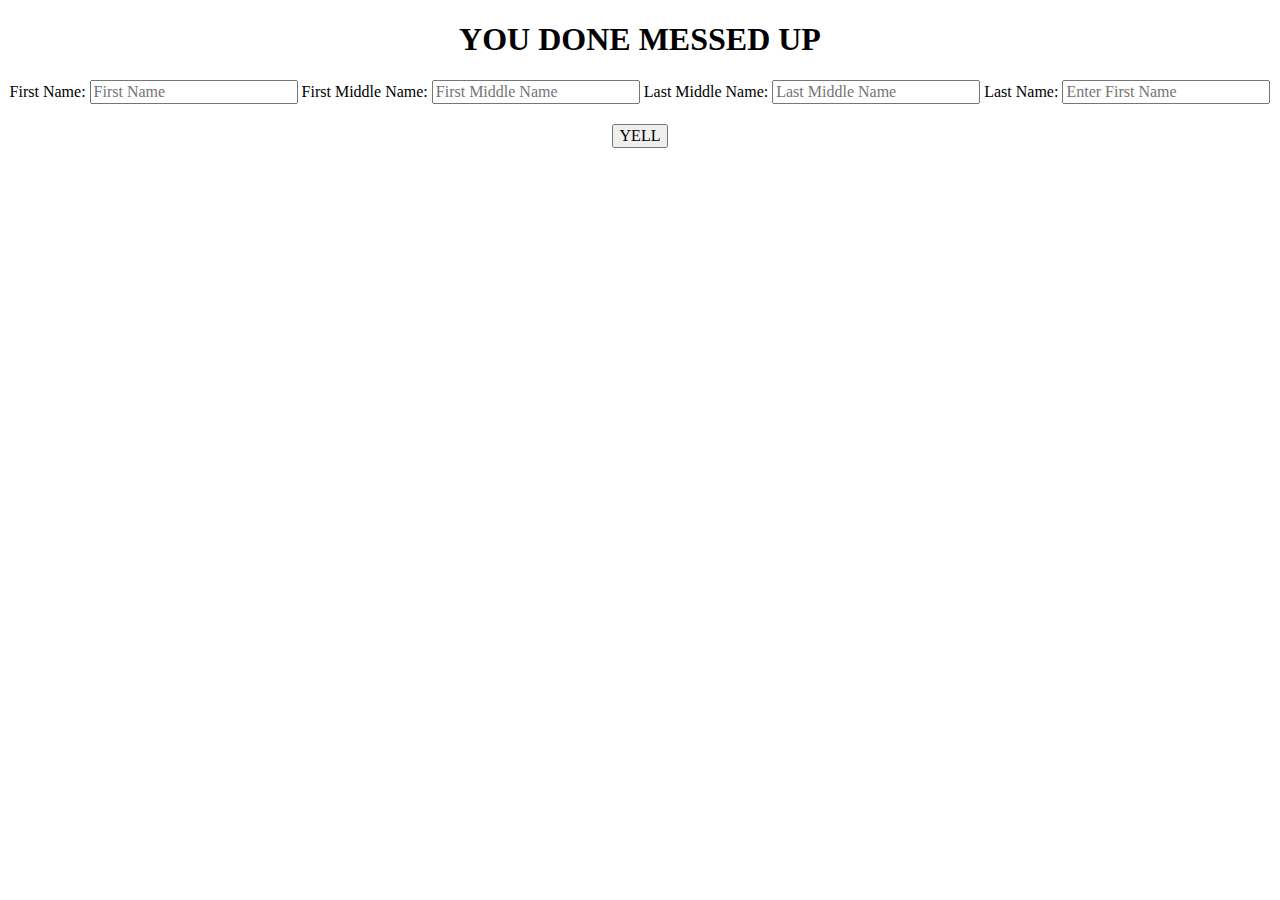
<file: class12-materials/angry-parent-simulator/index.html>
<!DOCTYPE html>
<html lang="en">
	<head>
    	<meta charset="utf-8">
    	<meta name="description" content="This app simulates when your parental unit is really mad at you">
    	<meta name="keywords" content="mom, dad, yell">

		<title>Angry Parent Simulator</title>

		<!-- external CSS link -->
		<link rel="stylesheet" href="css/normalize.css">
		<link rel="stylesheet" href="css/style.css">
	</head>
	<body>

		<h1>YOU DONE MESSED UP</h1>

		<form>
			<label for="firstName"> First Name: </label>
			<input id="firstName" type="text" placeholder="First Name">
			<label for="firstMiddle"> First Middle Name: </label>
			<input id="firstMiddle" type="text" placeholder="First Middle Name">
			<label for="lastMiddle"> Last Middle Name: </label>
			<input id="lastMiddle" type="text" placeholder="Last Middle Name">
			<label for="lastName"> Last Name: </label>
			<input id="lastName" type="text" placeholder="Enter First Name">
		</form>

		<button id="yell" type="button" name="button">YELL</button>

		<h2 id="placeToYell"></h2>


		<script type="text/javascript" src="js/main.js"></script>
	</body>
</html>
</file>
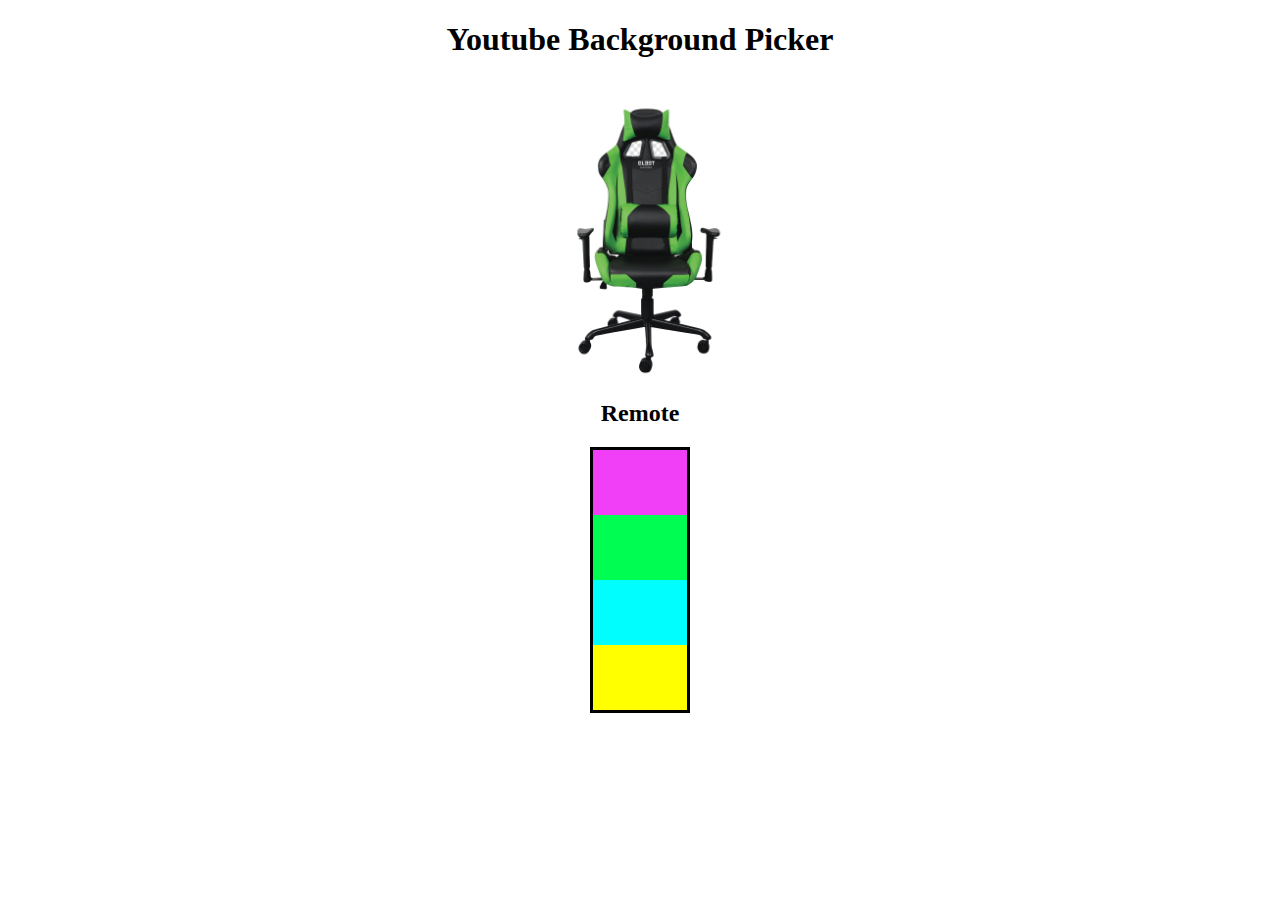
<file: class12-materials/background-picker/index.html>
<!DOCTYPE html>
<html lang="en">
	<head>
    	<meta charset="utf-8">
    	<meta name="description" content="This app helps youtubers pick the best background color for their videos">
    	<meta name="keywords" content="youtube, background, lights">

		<title>Youtube Background Picker</title>

		<!-- external CSS link -->
		<link rel="stylesheet" href="css/normalize.css">
		<link rel="stylesheet" href="css/style.css">
	</head>
	<body>
		<h1>Youtube Background Picker</h1>
		<img src="img/chair.png" alt="generic youtube gaming chair">

		<h2>Remote</h2>
		<ul>
			<li id="purple"></li>
			<li id="green"></li>
			<li id="blue"></li>
			<li id="yellow"></li>
		</ul>

		<script type="text/javascript" src="js/main.js"></script>
	</body>
</html>
</file>
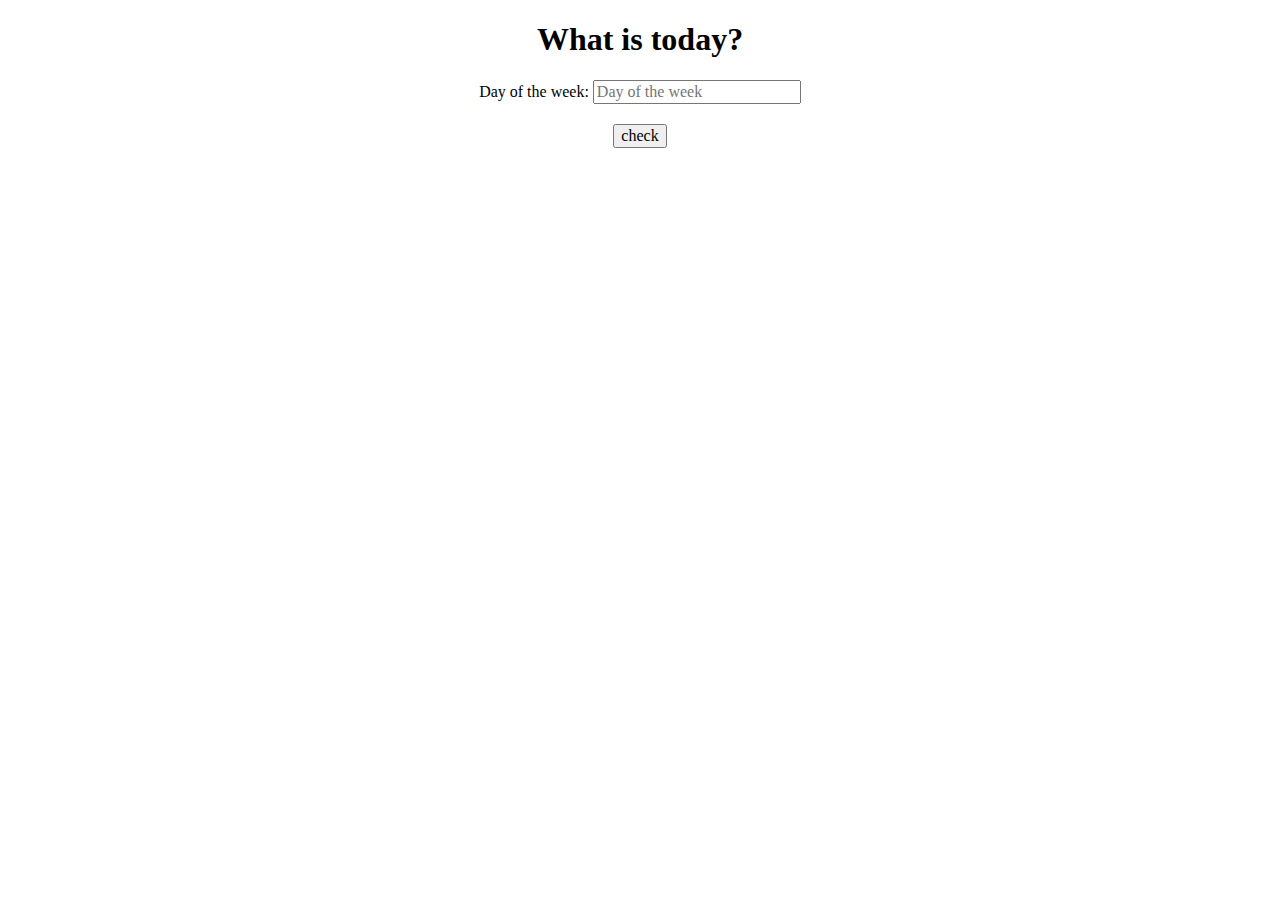
<file: class12-materials/class-weekend-boring/index.html>
<!DOCTYPE html>
<html lang="en">
	<head>
    	<meta charset="utf-8">
    	<meta name="description" content="This app lets you know today is class, the weekend, or a boring day">
    	<meta name="keywords" content="class, weekend, boring">

		<title>What is today?</title>

		<!-- external CSS link -->
		<link rel="stylesheet" href="css/normalize.css">
		<link rel="stylesheet" href="css/style.css">
	</head>
	<body>

		<h1>What is today?</h1>

		<form>
			<label for="day"> Day of the week: </label>
			<input id="day" type="text" placeholder="Day of the week">
		</form>

		<button id="check" type="button" name="button">check</button>

		<h2 id="placeToSee"></h2>


		<script type="text/javascript" src="js/main.js"></script>
	</body>
</html>
</file>
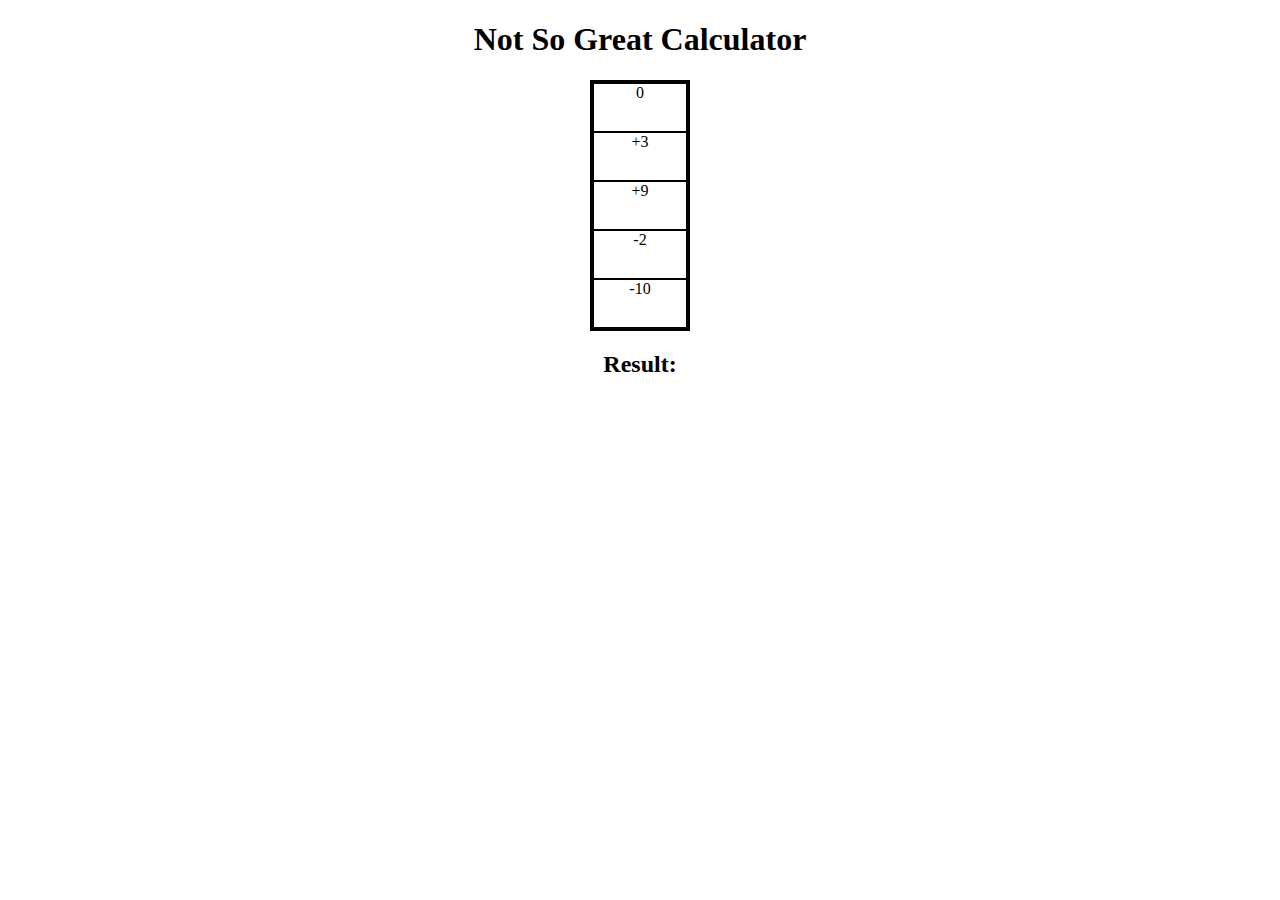
<file: class12-materials/simple-calculator/index.html>
<!DOCTYPE html>
<html lang="en">
	<head>
    	<meta chars et="utf-8">
    	<meta name="description" content="Not so great calculator">
    	<meta name="keywords" content="calculator, bad, numbers">

		<title>Not So Great Calculator</title>

		<!-- external CSS link -->
		<link rel="stylesheet" href="css/normalize.css">
		<link rel="stylesheet" href="css/style.css">
	</head>
	<body>
		<h1>Not So Great Calculator</h1>
		<ul>
			<li id="pumpkin">0</li>
			<li id="dominosPizza">+3</li>
			<li id="zebra">+9</li>
			<li id="cantThinkOfAnything">-2</li>
			<li id="testing">-10</li>
		</ul>
		<h2>Result: <span id="placeToPutResult"></span></h2>


		<script type="text/javascript" src="/class12-materials/simple-calculator/main.js"></script>
	</body>
</html>
</file>
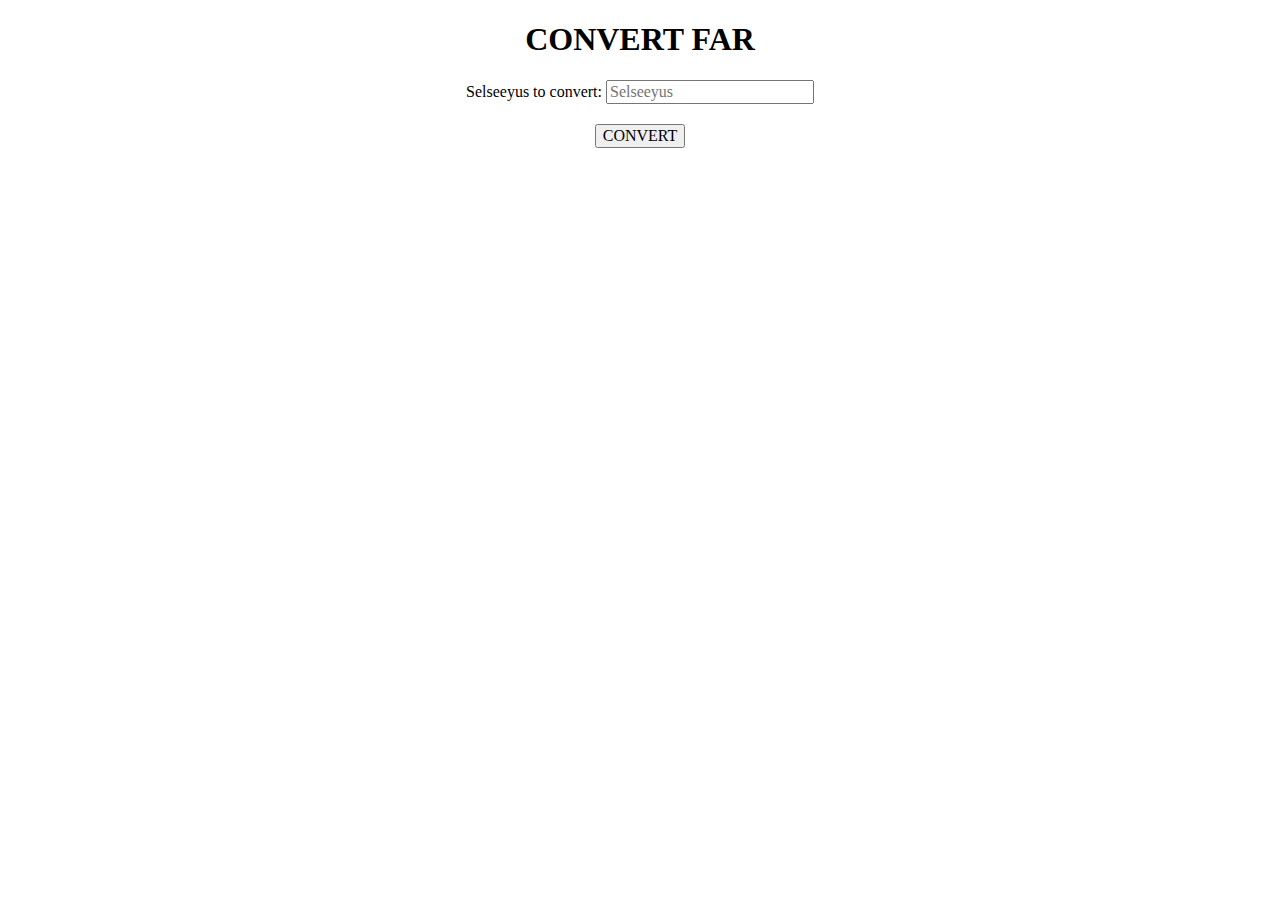
<file: class13-materials/temperature-converter/index.html>
<!DOCTYPE html>
<html lang="en">
	<head>
    	<meta charset="utf-8">
    	<meta name="description" content="This is where your description goes">
    	<meta name="keywords" content="one, two, three">

		<title>CONVETER</title>

		<!-- external CSS link -->
		<link rel="stylesheet" href="css/normalize.css">
		<link rel="stylesheet" href="css/style.css">
	</head>
	<body>
		<h1>CONVERT FAR</h1>

		<form>
			<label for="temp">Selseeyus to convert:</label>
			<input id="sel" type="text" placeholder="Selseeyus">
		
		</form>

		<button id="yell" type="button" name="button">CONVERT</button>

		<h2 id="placeToYell"></h2>


		<script type="text/javascript" src="js/main.js"></script>
	</body>
</html>
</file>
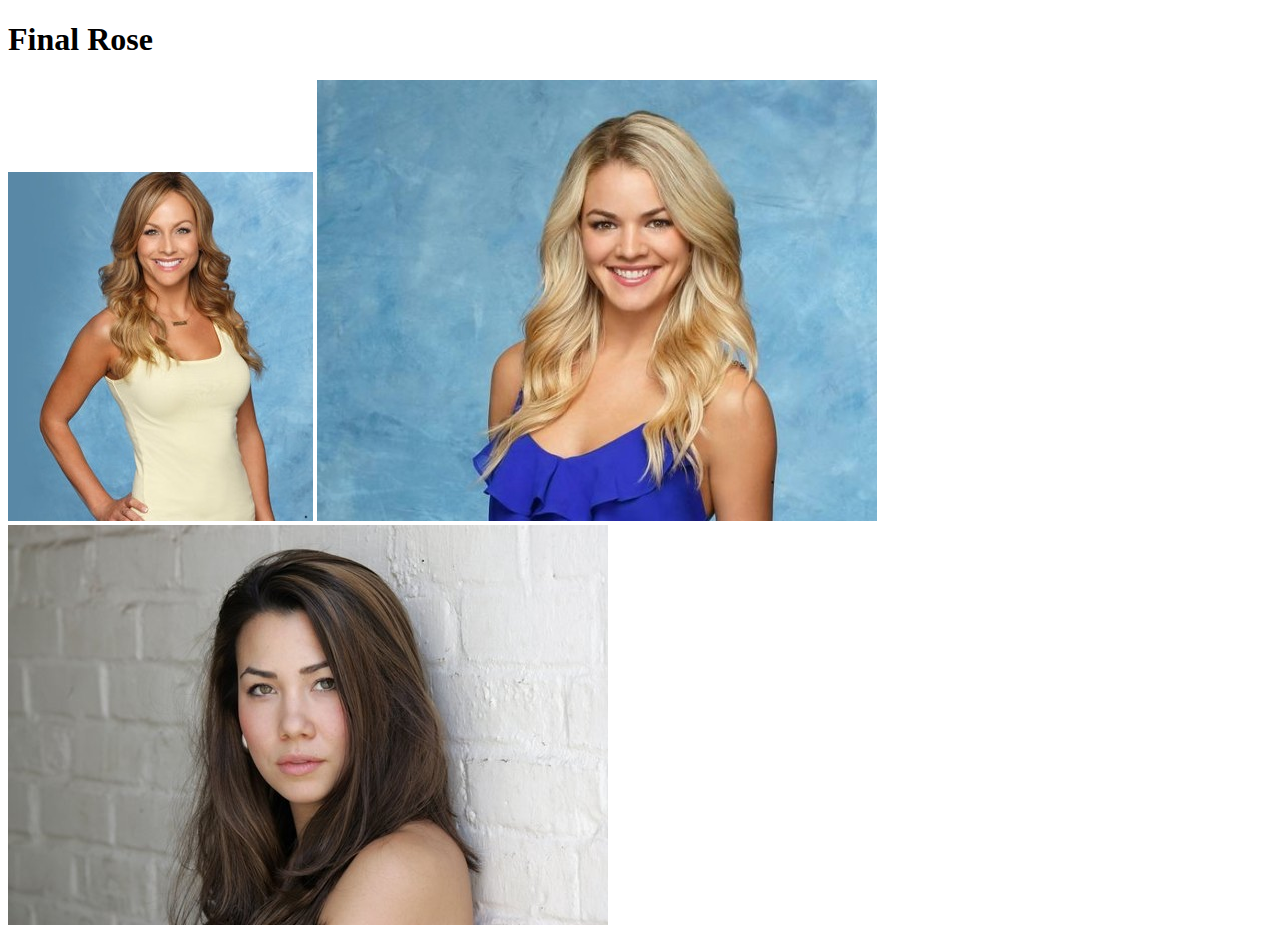
<file: class13-materials/bachelor-code/1/index.html>
<!doctype html>
<html lang="en-us">
<head>
	<meta charset="utf-8">
	<title>Bachelor Code</title>
	<link rel="stylesheet" href="css/main.css">
</head>
<body>
	<header>
		<h1 id="finalRose">Final Rose</h1>
	</header>
	<section>
		<img id="claire" src="imgs/claire.jpg">
		<img id="nikki" src="imgs/nikki.jpg">
		<img id="sharleen" src="imgs/sharleen.jpg">
	</section>

	<script src="js/main.js"></script>
</body>
</html>
</file>
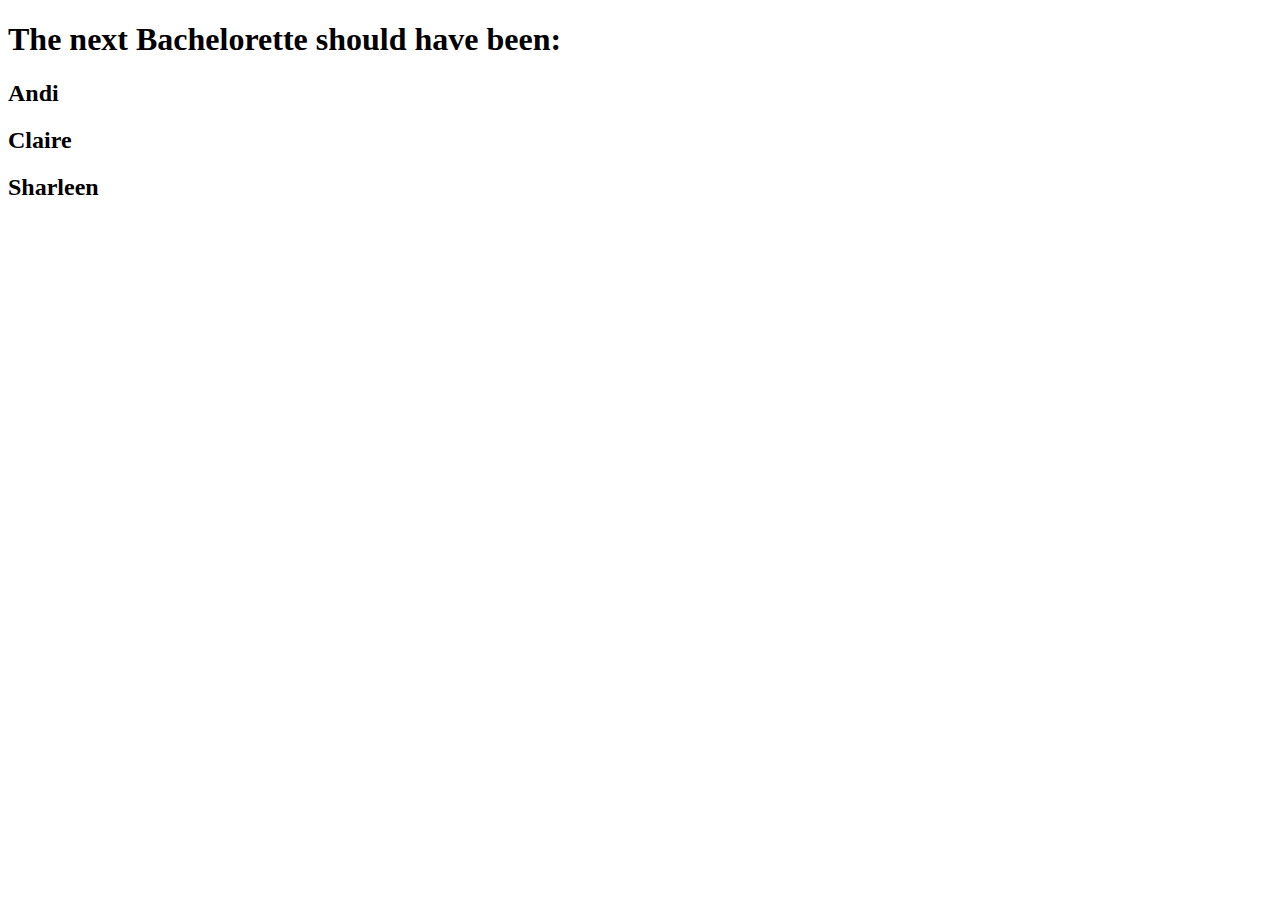
<file: class13-materials/bachelor-code/2/index.html>
<!doctype html>
<html lang="en-us">
<head>
	<meta charset="utf-8">
	<title>Bachelor Code</title>
	<link rel="stylesheet" href="css/main.css">
</head>
<body>
	<section>
		<h1>The next Bachelorette should have been: </h1>

		<h2 id="andiNext">Andi</h2>
		<h2 id="claireNext">Claire</h2>
		<h2 id="sharleenNext">Sharleen</h2>
	</section>


	<section>
		<img id="claire" class="hidden" src="imgs/claire.jpg">
		<img id="andi" class="hidden" src="imgs/andi.jpg">
		<img id="sharleen" class="hidden" src="imgs/sharleen.jpg">
	</section>

	<script src="js/main.js"></script>
</body>
</html>
</file>
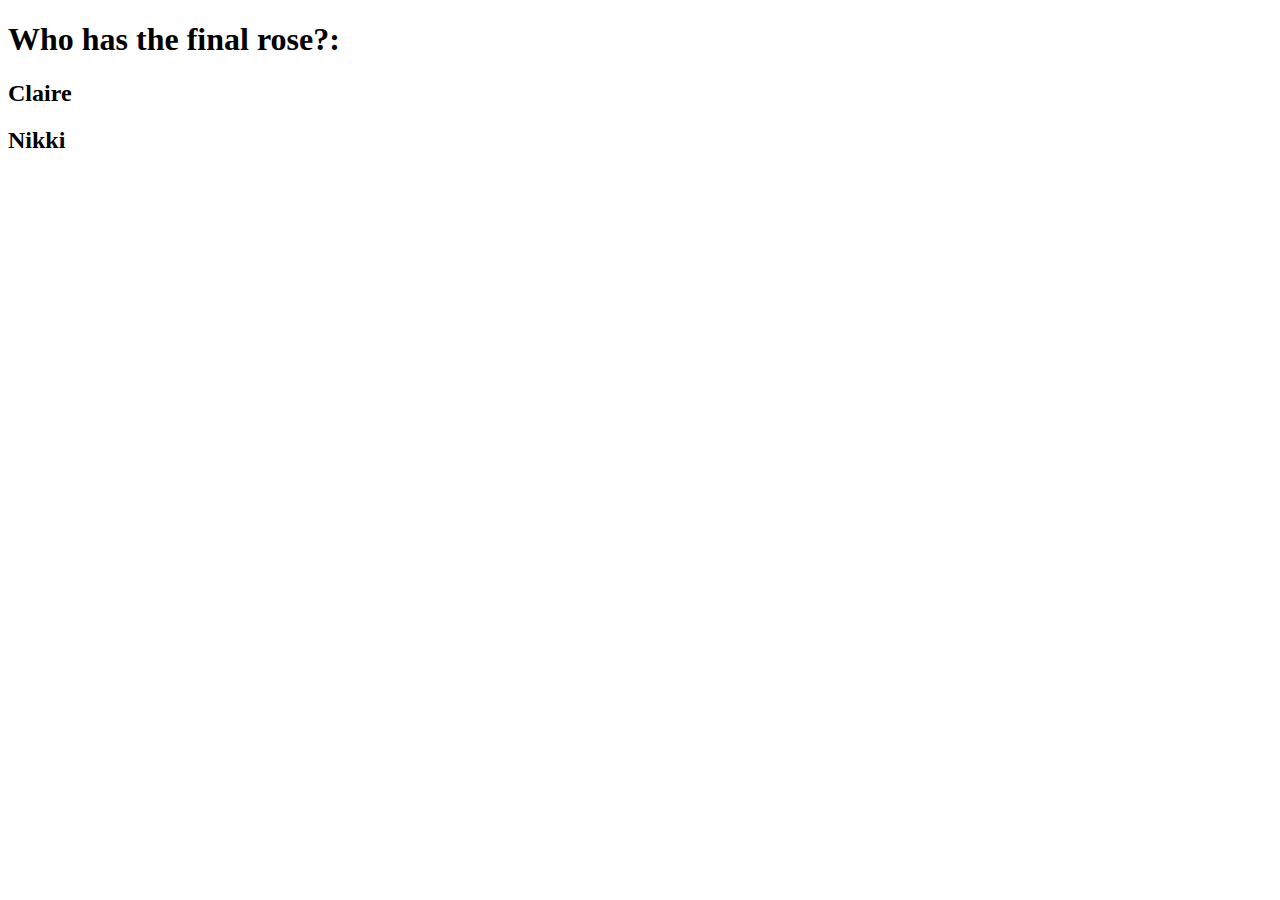
<file: class13-materials/bachelor-code/3/index.html>
<!doctype html>
<html lang="en-us">
<head>
	<meta charset="utf-8">
	<title>Bachelor Code</title>
	<link rel="stylesheet" href="css/main.css">
</head>
<body>
	<header>
		<h1>Who has the final rose?: </h1>

		<h2 class="contestant">Claire</h2>
		<h2 class="contestant rose">Nikki</h2>
	</header>

	<section>
		<img id="claire" class="hidden" src="imgs/claire.jpg">
		<img id="nikki" class="hidden" src="imgs/nikki.jpg">
	</section>

	<script src="js/main.js"></script>
</body>
</html>
</file>
<file: class12-materials/angry-parent-simulator/css/style.css>
/******************************************
/* HOT GARBAGE - PLEASE DON'T MIMIC THIS CSS
/*******************************************/

/* Box Model Hack */
*{
  box-sizing: border-box;
}

/******************************************
/* LAYOUT
/*******************************************/
h1, h2, form{
  text-align: center;
}
button{
  display: block;
  margin: 20px auto;
}
ul{
  width: 100px;
  height: 200px;
  border: 3px solid black;
  margin: 0 auto;
  list-style: none;
  padding: 0;
}
li{
  text-align: center;
  width: 94px;
  height: 49px;
  border: 1px solid black;
}
h2{
  font-size: 100px;
  color: red;
  font-weight: bold;
}
/******************************************
/* ADDITIONAL STYLES
/*******************************************/
</file>
<file: class12-materials/background-picker/css/style.css>
/******************************************
/* HOT GARBAGE - PLEASE DON'T MIMIC THIS CSS
/*******************************************/

/* Box Model Hack */
*{
  box-sizing: border-box;
}

/******************************************
/* LAYOUT
/*******************************************/
h1, h2{
  text-align: center;
}
img{
  display: block;
  height: 300px;
  margin: 0 auto;
}
ul{
  width: 100px;
  height: auto;
  border: 3px solid black;
  margin: 0 auto;
  list-style: none;
  padding: 0;
}
li{
  width: 94px;
  height: 65px;
}

/******************************************
/* ADDITIONAL STYLES
/*******************************************/
#purple{
  background: rgba(241,63,247,1);
}
#green{
  background: rgba(0,253,81,1);
}
#blue{
  background: rgba(0,254,255);
}

#yellow {
  background-color: yellow;
}
</file>
<file: class12-materials/class-weekend-boring/css/style.css>
/******************************************
/* HOT GARBAGE - PLEASE DON'T MIMIC THIS CSS
/*******************************************/

/* Box Model Hack */
*{
  box-sizing: border-box;
}

/******************************************
/* LAYOUT
/*******************************************/
h1, h2, form{
  text-align: center;
}
button{
  display: block;
  margin: 20px auto;
}
ul{
  width: 100px;
  height: 200px;
  border: 3px solid black;
  margin: 0 auto;
  list-style: none;
  padding: 0;
}
li{
  text-align: center;
  width: 94px;
  height: 49px;
  border: 1px solid black;
}
h2{
  font-size: 100px;
  color: red;
  font-weight: bold;
}
/******************************************
/* ADDITIONAL STYLES
/*******************************************/
</file>
<file: class12-materials/simple-calculator/css/style.css>
/******************************************
/* HOT GARBAGE - PLEASE DON'T MIMIC THIS CSS
/*******************************************/

/* Box Model Hack */
*{
  box-sizing: border-box;
}

/******************************************
/* LAYOUT
/*******************************************/
h1, h2{
  text-align: center;
}
img{
  display: block;
  height: 300px;
  margin: 0 auto;
}
ul{
  width: 100px;
  height: auto;
  border: 3px solid black;
  margin: 0 auto;
  list-style: none;
  padding: 0;
  
}
li{
  text-align: center;
  width: 94px;
  height: 49px;
  border: 1px solid black;
}

/******************************************
/* ADDITIONAL STYLES
/*******************************************/
</file>
<file: class13-materials/temperature-converter/css/style.css>
/******************************************
/* CSS
/*******************************************/

/* Box Model Hack */
*{
  box-sizing: border-box;
}

/******************************************
/* LAYOUT
/*******************************************/


body {
  text-align: center;
}

button {
  margin-top: 20px;
}


/******************************************
/* ADDITIONAL STYLES
/*******************************************/
</file>
<file: class13-materials/bachelor-code/1/css/main.css>

</file>
<file: class13-materials/bachelor-code/2/css/main.css>
.hidden{
	display: none;
}
</file>
<file: class13-materials/bachelor-code/3/css/main.css>
.hidden{
	display: none;
}
</file>
